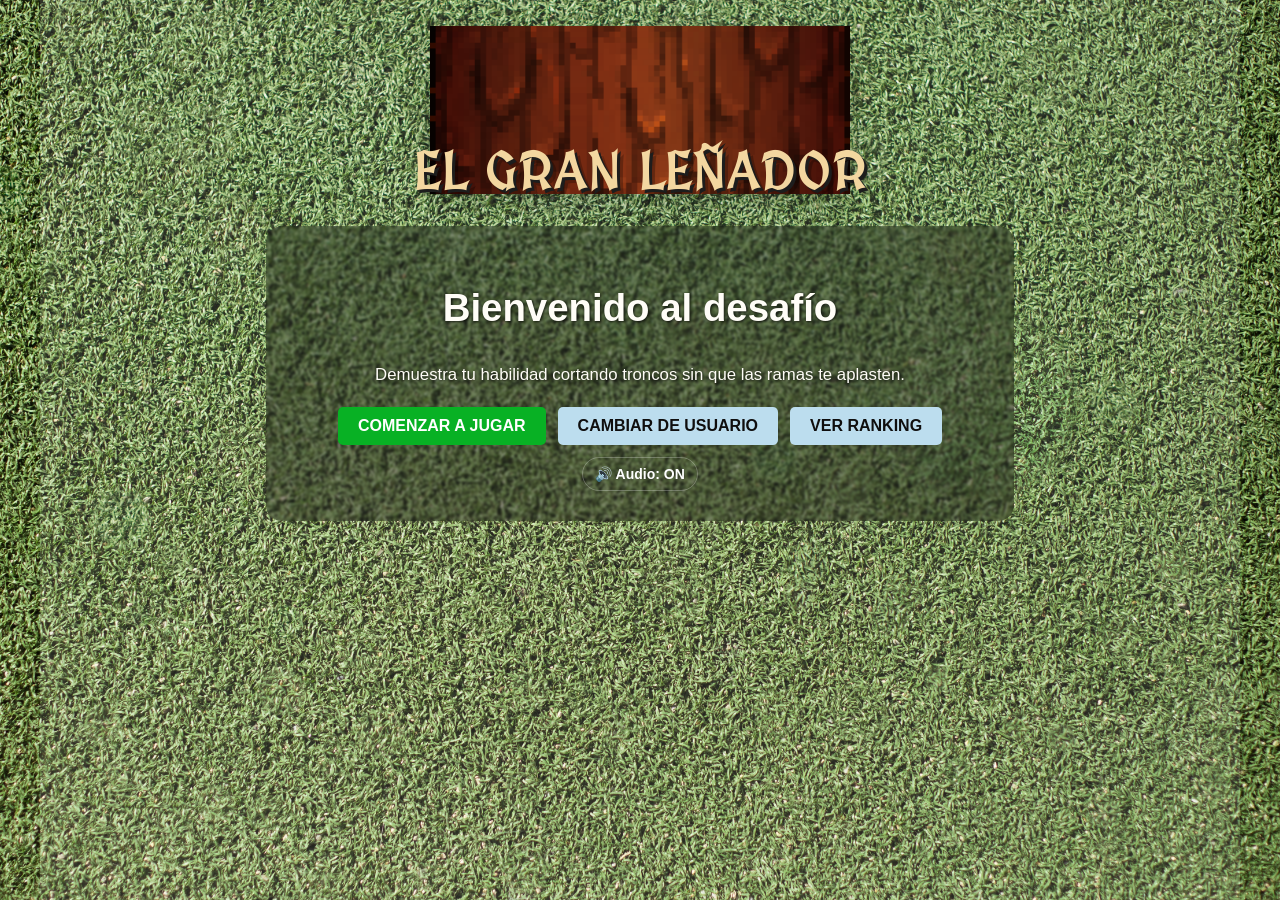
<file: index.html>
<!DOCTYPE html>
<html lang="es">
<head>
    <meta charset="UTF-8">
    <title>Inicio - Juego del Leñador</title>
    <link rel="preconnect" href="https://fonts.googleapis.com">
    <link rel="preconnect" href="https://fonts.gstatic.com" crossorigin>
    <link href="https://fonts.googleapis.com/css2?family=MedievalSharp&display=swap" rel="stylesheet">
    <link rel="stylesheet" href="css/estilos.css">
</head>
<body>
    <div id="contenedor">
        <header class="header-inicio">
            <img src="img/tronco.png" alt="Tronco" class="logo-tronco">
            <h1>El Gran Leñador</h1>
        </header>
        <main class="columnas5">
            <h2>Bienvenido al desafío</h2>
            <p>Demuestra tu habilidad cortando troncos sin que las ramas te aplasten.</p>

            <div class="acciones-home">
                <a href="juego.html"><button class="btn-jugar">COMENZAR A JUGAR</button></a>
                <button id="btn-cambiar-usuario" class="btn-ranking">CAMBIAR DE USUARIO</button>
                <a href="ranking.html"><button class="btn-ranking">VER RANKING</button></a>
                <button id="btn-audio-toggle" class="btn-toggle" type="button">🔊 Audio: ON</button>
            </div>
        </main>
    </div>
    <script>
        const STORAGE_KEY_AUDIO = 'audioLeñador';
        const audioGuardado = JSON.parse(localStorage.getItem(STORAGE_KEY_AUDIO) ?? 'true');
        const btnAudio = document.getElementById('btn-audio-toggle');
        btnAudio.textContent = audioGuardado ? '🔊 Audio: ON' : '🔇 Audio: OFF';

        btnAudio.addEventListener('click', function() {
            const nuevoEstado = !(JSON.parse(localStorage.getItem(STORAGE_KEY_AUDIO) ?? 'true'));
            localStorage.setItem(STORAGE_KEY_AUDIO, JSON.stringify(nuevoEstado));
            btnAudio.textContent = nuevoEstado ? '🔊 Audio: ON' : '🔇 Audio: OFF';
        });

        document.getElementById('btn-cambiar-usuario').addEventListener('click', function() {
            localStorage.removeItem('jugadorActualLeñador');
            window.location.href = 'juego.html';
        });
    </script>
</body>
</html>
</file>
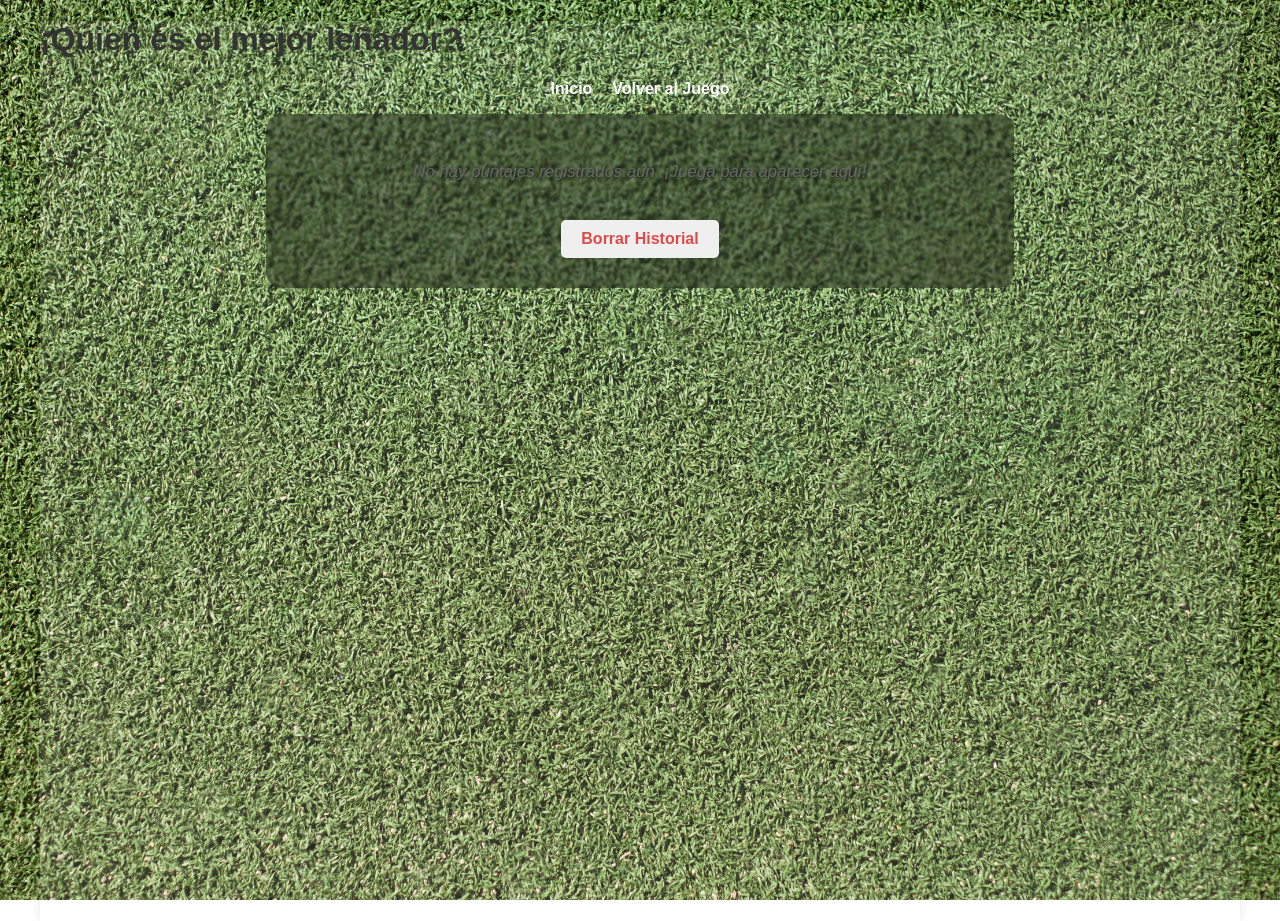
<file: ranking.html>
<!DOCTYPE html>
<html lang="es">
<head>
    <meta charset="UTF-8">
    <title>Ranking - Leñador</title>
    <link rel="stylesheet" href="css/estilos.css">
</head>
<body>
    <div id="contenedor">
        <header>
            <h1>¡Quien es el mejor leñador?</h1>
            <nav>
                <ul>
                    <li><a href="index.html">Inicio</a></li>
                    <li><a href="juego.html">Volver al Juego</a></li>
                </ul>
            </nav>
        </header>
        <main class="columnas5">
            <div id="rankingLeñador"></div>
            <br>
            <button id="reiniciarRanking" class="btn-borrar">Borrar Historial</button>
        </main>
    </div>
    <script src="ranking.js"></script>
</body>
</html>
</file>
<file: css/estilos.css>
/* Estilos generales */
body {
    margin: 0;
    padding: 0;
    font-family: 'Titillium Web', sans-serif; /* Usando una de tus fuentes */
    background: url('../img/fodo_pasto.jpg') center/cover no-repeat fixed;
    color: #333;
}

/* Contenedor principal */
#contenedor {
    max-width: 1200px;
    margin: 0 auto;
    background: rgba(255, 255, 255, 0.12);
    min-height: 100vh;
    box-shadow: 0 0 10px rgba(0,0,0,0.1);
}


/* Header y Nav */
.header-inicio {
    position: relative;
    background: transparent;
    color: #f7e6c6;
    padding: 24px 20px 10px;
    text-align: center;
    overflow: visible;
}

.header-inicio::before {
    content: "";
    position: absolute;
    left: 50%;
    top: 0;
    transform: translateX(-50%);
    width: min(70vw, 420px);
    height: 220px;
    background: url('../img/tronco.png') center/contain no-repeat;
    filter: drop-shadow(0 10px 14px rgba(0,0,0,0.25));
    z-index: 0;
}

.header-inicio h1 {
    position: relative;
    z-index: 1;
    margin: 120px 0 0;
    font-family: 'MedievalSharp', 'Georgia', serif;
    font-size: clamp(2.2rem, 4vw, 4rem);
    line-height: 1.1;
    letter-spacing: 2px;
    color: #f3d7a0;
    text-transform: uppercase;
    text-shadow: 3px 3px 0 #1d1d1d, 6px 6px 0 rgba(0,0,0,0.25);
}

.logo-tronco {
    display: none;
}

nav ul {
    list-style: none;
    padding: 0;
    display: flex;
    justify-content: center;
    gap: 20px;
}

nav a {
    color: white;
    text-decoration: none;
    font-weight: bold;
}

nav a:hover {
    color: #CF7D5C; /* Naranja terracota */
}

/* Botones generales */
.btn-jugar, .btn-reintentar, .btn-ranking, .btn-borrar {
    padding: 10px 20px;
    border: none;
    border-radius: 5px;
    cursor: pointer;
    font-weight: bold;
    font-size: 16px;
    transition: background 0.3s;
}

.btn-jugar, .btn-reintentar {
    background-color: #08b124; /* Naranja */
    color: white;
}

.btn-ranking {
    background-color: #bcddee;
    color: rgb(15, 14, 14);
}

.btn-jugar:hover, .btn-reintentar:hover {
    background-color: #0dcc17;
}

.btn-ranking:hover {
    background-color: #6ebff5;
}

.btn-borrar {
    /* Verde grisáceo */
    color: rgb(221, 74, 74);
}

.acciones-home {
    display: flex;
    justify-content: center;
    align-items: center;
    gap: 12px;
    flex-wrap: wrap;
    margin-top: 18px;
}

.acciones-home a {
    text-decoration: none;
}

.btn-toggle {
    background: transparent;
    color: #fff;
    border: 1px solid rgba(255,255,255,0.25);
    box-shadow: none;
    padding: 8px 12px;
    border-radius: 999px;
    font-size: 14px;
    font-weight: 600;
}

.btn-toggle:hover {
    background: rgba(255,255,255,0.08);
}


/* Estilos para el Formulario Flotante (Overlay) */
.overlay-form {
    position: absolute;
    top: 50%;
    left: 50%;
    transform: translate(-50%, -50%);
    background: rgba(13, 64, 92, 0.95); /* Azul oscuro con transparencia */
    padding: 30px;
    border-radius: 10px;
    color: white;
    text-align: center;
    z-index: 100;
    box-shadow: 0 0 20px rgba(0,0,0,0.6);
    min-width: 300px;
}

.overlay-form input {
    margin: 8px;
    padding: 10px;
    width: 85%;
    border-radius: 5px;
    border: none;
}

/* Estilos para la Tabla de Ranking */
table {
    width: 100%;
    border-collapse: collapse;
    margin-top: 20px;
}

th, td {
    padding: 12px;
    text-align: left;
    border-bottom: 1px solid #ddd;
}

th {
    background-color: #0D405C;
    color: white;
}

tr:nth-child(even) {
    background-color: #f2f2f2;
}

.columnas5 {
    position: relative;
    z-index: 1;
    padding: 28px 24px 30px;
    text-align: center;
    background: rgba(17, 22, 14, 0.42);
    color: #f4f1e8;
    border-radius: 16px;
    margin: 16px auto 0;
    max-width: 700px;
    backdrop-filter: blur(1px);
}

.columnas5 h2,
.columnas5 p {
    color: #fffdf7;
    text-shadow: 1px 1px 3px rgba(0, 0, 0, 0.7);
}

.columnas5 h2 {
    font-size: clamp(1.8rem, 3vw, 2.5rem);
}

.columnas5 p {
    font-size: 1.05rem;
    line-height: 1.6;
}
</file>
